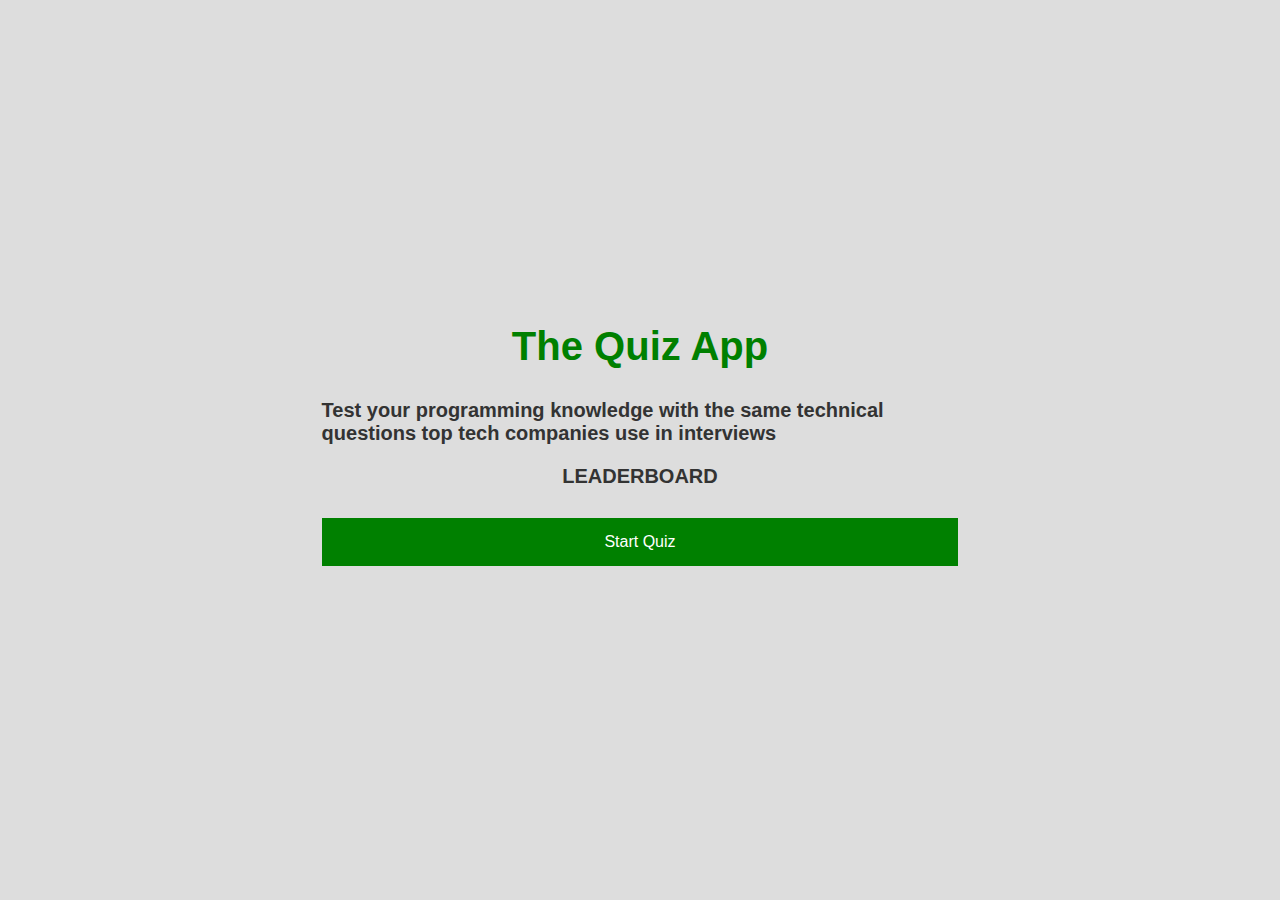
<file: quiz_game/index.html>
<!DOCTYPE html>
<html lang="en">
<head>
    <meta charset="UTF-8">
    <meta name="viewport" content="width=device-width, initial-scale=1.0">
    <title>The Quiz App</title>
    <link rel="stylesheet" href=".\css\styles.css">
</head>
<body>
    <div class="container">
            <div class="header">
                <div class="logoText" id="logoText">
                    <h1>The Quiz App</h1>
                </div>
                <div class="subText">
                    <h2>
                        Test your programming knowledge with the 
                        same technical questions top tech companies 
                        use in interviews
                    </h2>
                </div>
            </div>

            <div class="leaderboard">
                <h2 class="leaderboard-h2">
                    LEADERBOARD
                </h2>
                <table id="leaderBoard" class="leaderBoard-table"></table>

                <div class="btn">
                    <button class="button" id="regBtn" onclick="">Start Quiz</button>
                </div>
            </div>

        </div>
        <div id="home" class="flex-center flex-column">

            <!-- Registration MODAL -->
            <div id="regModal" class="modal">
                <div class="modal-content">
                    <div class="modal-header">
                        <span class="close">&times;</span>
                        <h2 class="modal-h2">Tell us your name?</h2>
                    </div>
                    <div class="modal-body">
                        <form id="modal-form">
                            <input type="text" name="username" id="username"> 
                            <button type="submit" id="saveNameBtn" class="button modal-btn" disabled>Start Quiz</button>
                        </form>
                    </div>
                 </div>
            </div>
    </div>
    <script src="./js/main.js" defer></script>
    <script src="./js/quizScores.js"></script>
</body>
</html>
</file>
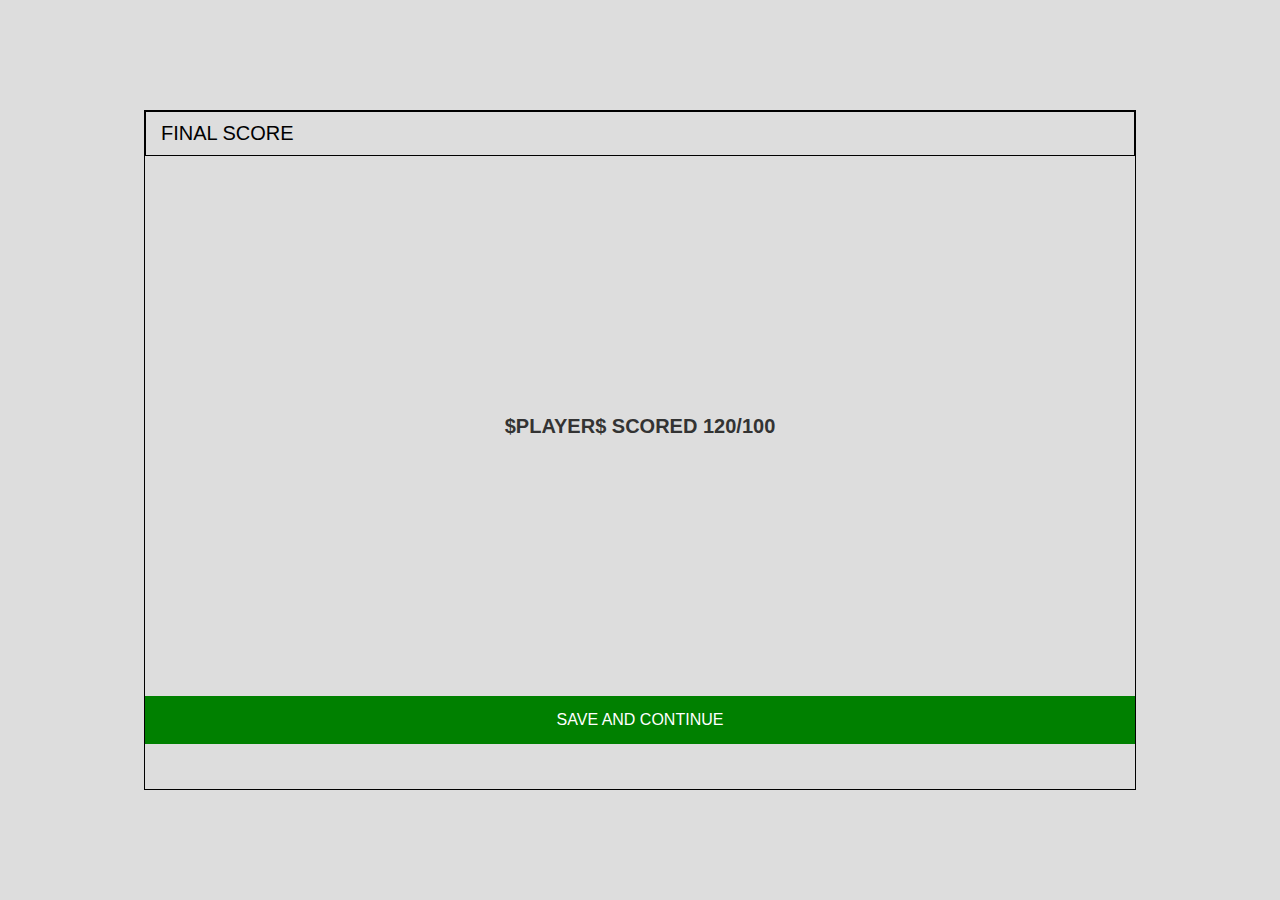
<file: quiz_game/quizover.html>
<!DOCTYPE html>
<html lang="en">
<head>
    <meta charset="UTF-8">
    <meta name="viewport" content="width=device-width, initial-scale=1.0">
    <title>The Quiz App - quiz over</title>
    <link rel="stylesheet" href="./css/styles.css">
</head>
<body>
    
    <div class="container">
        <div class="myContainer">        
            <div id="quiz" class="small-flex-column ">
            </div>
            <div id="quiz" class="large-flex-column">
                <div class="hud finalScoreHead">
                    <div class="question-div trackers">
                        <p class="banner-prefix-hud">FINAL SCORE </p>
                        <!-- <h2 class="banner-main-text" id="questionCounterText">1/5</h2> -->
                    </div>
                    <div class="score-div trackers">
                        <!-- <p class="banner-prefix-hud">SCORE: </p>
                        <h2 class="banner-main-text" id="scoreText">0</h2> -->
                    </div>
                </div>
                <div class="question-box ">
                    <div class="finalScoreBody">
                        <div class="para">
                            <p>
                                <strong><span id="playerNameResult">$PLAYER$</span> SCORED 
                                <span id="playerScoreResult">120/100</span> </strong>
                            </p>
                        </div>
                    </div>
                </div>
                <div class="saveScoreBtn">
                    <button type="submit" class="button" id="saveScoreBtn" onclick="saveQuizScore(event)" >SAVE AND CONTINUE</button>
                </div>
            </div>
        </div>

    </div>
    <!-- <div class="container">
        <div class="score">
            <div class="score-head">
                <h2>
                    FINAL SCORE
                </h2>
            </div> -->
            <!-- <div class="score-body">
                <h2>
                    NAME
                </h2>
                <h2>
                    0
                </h2>
            </div> -->
        <!-- </div>
        <div class="btn-div">
            <a href="/quiz.html" class="btn">Replay Test</a>
            <a href="/index.html" class="btn">Go home</a>
        </div> -->


        <!-- RESULT POP UP MODAL -->
        <!-- <div id="resultModal">
            <div class="modal-content">
                <div class="modal-header">
                    <span class="close">
                        &times;
                    </span>
                    <h2>SCORE</h2>
                </div>
                <div class="modal-body">
                    <p>
                        <span id="playerNameResult">$PLAYER$</span> SCORED 
                        <span id="playerScoreResult">120/100</span> -->
                        <!-- onclick="saveHighScore(event)" -->
                        <!-- <button type="submit" id="saveScoreBtn" onclick="saveQuizScore(event)" >SAVE AND CONTINUE</button>
                    </p>
                </div>
            </div>
        </div> -->
        <!-- END OF RESULT POP UP MODAL -->

    </div>


    <script src=".\js\quizover.js"></script>
</body>
</html>
</file>
<file: quiz_game/css/styles.css>
/* ROOT */
:root {
    background-color: #ddd;
    font-size: 62.5%;
}

*{
    box-sizing: border-box; /* to make sure the border does not increase the overall size of the box*/
    font-family: Arial, Helvetica, sans-serif;
    margin: 0;
    padding: 0;
    color: #333;
}


/* ELEMENTS TAGS */
h1,
h2,
h3,
h4 {
  margin-bottom: 1rem;
}

h1 {
    font-size: 4rem;
    color: green;
    margin-bottom: 3rem;
}

h1 > span {
    font-size: 2rem;
    font-weight: 500;
}

h2 {
    font-size: 2rem;
    margin-bottom: 2rem;
    font-weight: 700;
}

p {
    font-size: 2rem;
    font-weight: 400;
}


/* DIVS */
.container {
    width: 100vw;
    height: 100vh;
    display: flex;
    flex-direction: column;
    justify-content: center;
    align-items: center;
    max-width: 80rem;
    padding: 2px;
    margin: 0 auto;
}

.myContainer {
    display: flex;
    width: 100vw;
    height: 80vh;
    justify-content: center;
    padding: 2rem;
    flex-wrap: wrap;
    margin: 10%;
    /* border: 1px solid black ; */


/* HINT */
.hint {
    font-size: 1.5rem;
    text-align: center;
}
.hint-message {
    
}
}
.logoText {
    display: flex;
    flex-direction: column;
    align-items: center;
}

.header {
    display: flex;
    flex-direction: column;
    justify-content: center;
}
.subText {
    align-items: center;
    padding: 0 10%;
}

.leaderboard {
    display: flex;
    width: 100%;
    flex-direction: column;
    align-items: center;
    max-width: 80%;
}

.hud {
    border: 1px solid black;
    display: flex;
    justify-content: space-around;
    padding: 0 1rem;
}

.trackers {
    display: flex;
    flex-direction: row;
    justify-content: center;
    align-items: center;
    padding: 1rem 0;
}

.banner-main-text, .banner-prefix-hud {
    color: #000;
    margin: 0 0.5rem;
}

div#banner-div {
    display: flex;
    flex-direction: column;
    align-items: center;
}


.questions {
    margin: 1rem;
}
.btn {
    display: flex;
    justify-content: center;
    margin: 1rem 0;
    width: 100%;
}

.leaderBoard-table {
    width: 100%;
}

.flex-column {
    display: flex;
    flex-direction: column;
}
  
.flex-center {
    justify-content: center;
    align-items: center;
}

/* TABLE */
table {
    border-collapse: collapse;
}

td, th {
    border: 1px Solid #ddd;
    text-align: left;
    padding: 0.8rem;
    font-size: 1.4rem;
}

tr:nth-child(odd) {
    background-color: #fff;
}

tr:hover {
    transform: scale(1.025);
}

#highScoresList {
    margin-bottom: 4rem;
}

.high-score {
    font-size: 2.8rem;
    margin-bottom: 0.5rem;
}

/* MODAL */
.modal {
    display: none;
    position: fixed;
    z-index: 1;
    padding-top: 10rem;
    left: 0;
    top: 0;
    width: 100%;
    height: 100%; 
    background-color: #fff;
    background-color: rgba(0, 0, 0, 0.4);
}

.modal-content {
    display: flex;
    flex-direction: column;
    justify-content: center;
    background-color: #fefefe;
    margin: 15% auto;
    padding: 20px;
    border: 1px solid #888;
    width: 60%;
}

.modal-btn {
    width: 80%;
}

.modal-h2 {
    font-size: 3rem;
    text-align: center;
}

/* FORM */
form 
 {
    display: flex;
    flex-direction: column;
    align-items: center;
 }

 input {
    margin-bottom: 1rem;
    width: 100%;
    padding: 1.5rem;
    font-size: 1.8rem;
 }

/* QUESTION BOX - DIV */
.large-flex-column {
    border: 1px solid black;
    display: flex;
    flex-direction: column;
    justify-content: flex-start;
    width: 80%;
}

#loader {
    border: 1.6rem solid white;
    border-radius: 50%;
    border-top: 1.6rem solid brown;
    width: 12rem;
    height: 12rem;
    animation: spin 3s linear infinite;
}

@keyframes spin {
    0% {
        transform: rotate(0deg);
    }

    100% {
        transform: rotate(360deg) ;
    }
    
}

/* BUTTON */
.button {
    background-color: green; /* Green */
    border: none;
    color: white;
    padding: 15px 32px;
    text-align: center;
    text-decoration: none;
    display: inline-block;
    font-size: 16px;
    width: 100%;
  }

  /* small buttons at page quizover2.html */
  .replay-button {
    background-color: green; /* Green */
    border: none;
    color: white;
    padding: 15px 32px;
    text-align: center;
    text-decoration: none;
    display: inline-block;
    font-size: 16px;

  }

  .home-button {
    background-color: #FF9933; /* Green */
    border: none;
    color: black;
    padding: 15px 32px;
    text-align: center;
    text-decoration: none;
    display: inline-block;
    font-size: 16px;
  }

  .btn-div {
    display: flex;
    flex-direction: row;
    justify-content:space-around;
  }


  /* CHOICES */
  .choice-container {
    border: 1px solid green;
    margin: 1rem;

  }

  .choice-text {
    /* margin-left: 2rem; */
    padding: 1rem;
  }

  .choice-prefix {
    padding: 1rem;
    background-color: green;
  }

  /* QUIZ OVER CSS */
  .finalScoreHead {
    display: flex;
    justify-content: flex-start;
  }


  .finalScoreBody {
    display: flex;
    flex-direction: column;
    /* width: 80%; */
    /* margin: 10%; */
    align-items: center;
    align-content: center;
    height: 60vh;
    justify-content: center;
}
</file>
